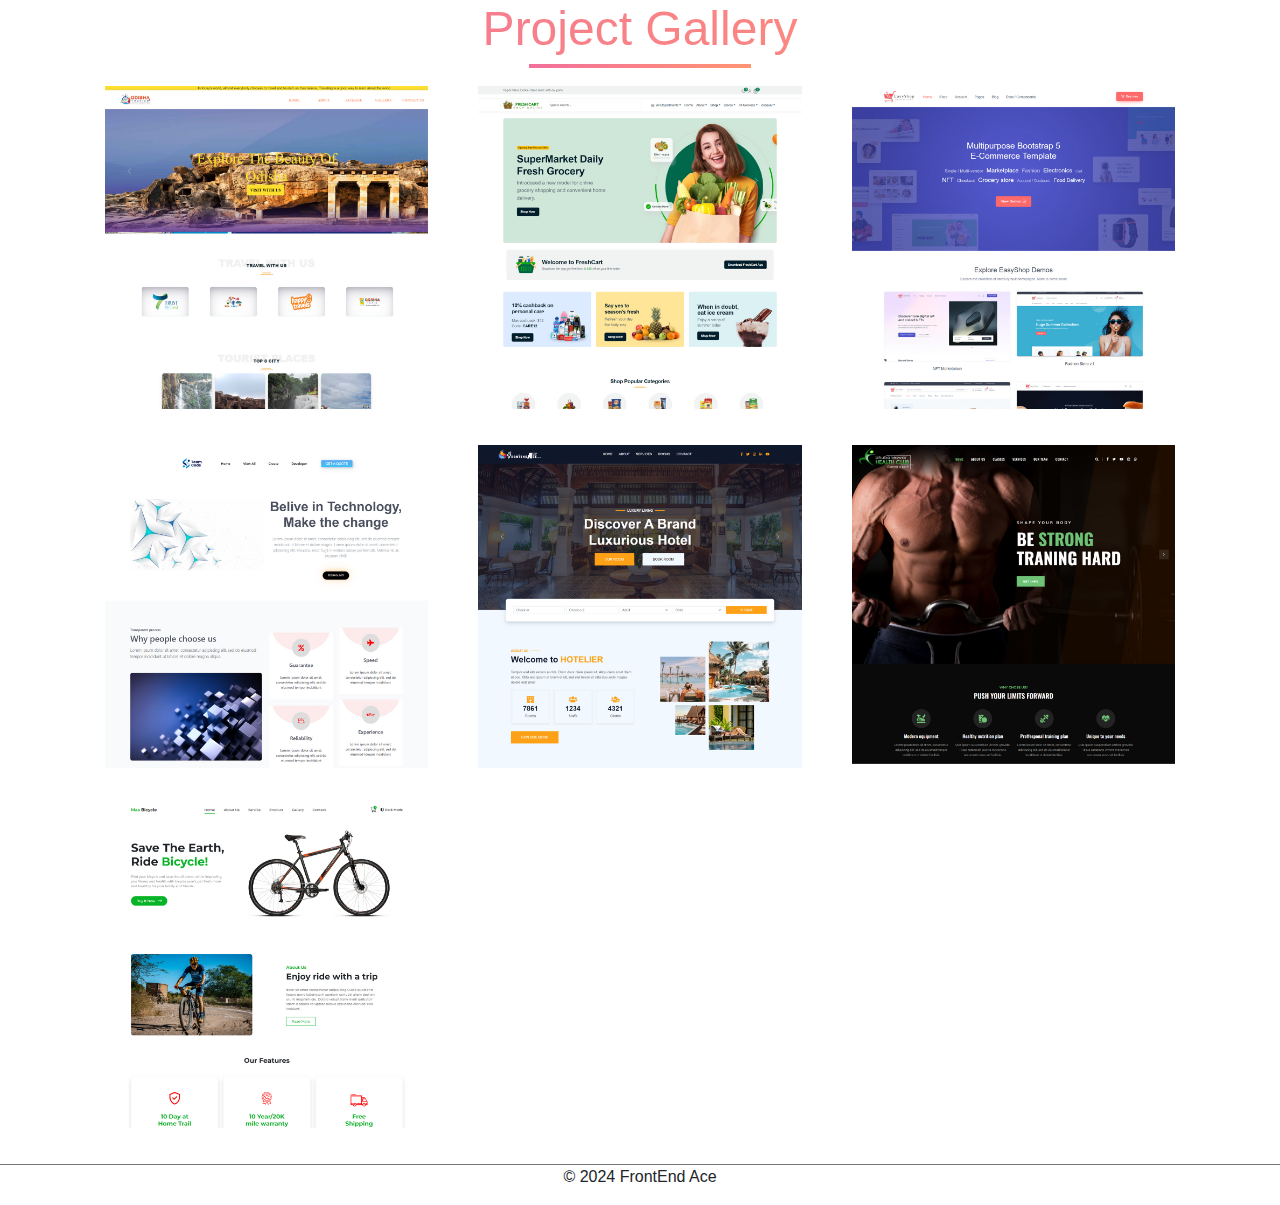
<file: Design4/index.html>
<!DOCTYPE html>
<html lang="en">

<head>
    <meta charset="UTF-8">
    <meta name="viewport" content="width=device-width, initial-scale=1.0">
    <title>Document</title>
    <link rel="stylesheet" href="style.css">
    <!-- Bootstrap CSS CDN -->
    <link href="https://stackpath.bootstrapcdn.com/bootstrap/4.5.2/css/bootstrap.min.css" rel="stylesheet">
</head>

<body>
    <!-- Image Gallery -->
    <div class="container">
        <h1 class="text-center gradient-heading">Project Gallery</h1>
        <div class="gallery row">
            <div class="col-md-4">
                <figure>
                    <img src="projects/project1.png" alt="Daytona Beach" />
                    <figcaption>FrontEnd Ace</figcaption>
                </figure>
            </div>
            <div class="col-md-4">
                <figure>
                    <img src="projects/project2.png" alt="Russia" />
                    <figcaption>FrontEnd Ace</figcaption>
                </figure>
            </div>
            <div class="col-md-4">
                <figure>
                    <img src="projects/project3.png" alt="Germany" />
                    <figcaption>FrontEnd Ace</figcaption>
                </figure>
            </div>
            <div class="col-md-4">
                <figure>
                    <img src="projects/project4.png" alt="Daytona Beach" />
                    <figcaption>FrontEnd Ace</figcaption>
                </figure>
            </div>
            <div class="col-md-4">
                <figure>
                    <img src="projects/project5.png" alt="Russia" />
                    <figcaption>FrontEnd Ace</figcaption>
                </figure>
            </div>
            <div class="col-md-4">
                <figure>
                    <img src="projects/projectGym.png" alt="Germany" />
                    <figcaption>FrontEnd Ace</figcaption>
                </figure>
            </div>
            <div class="col-md-4">
                <figure>
                    <img src="projects/projectBicycle.png" alt="Daytona Beach" />
                    <figcaption>FrontEnd Ace</figcaption>
                </figure>
            </div>
            <!-- <div class="col-md-4">
            <figure>
                <img src="projects/project8.png" alt="Russia" />
                <figcaption>FrontEnd Ace</figcaption>
            </figure>
        </div>
        <div class="col-md-4">
            <figure>
                <img src="projects/project9.png" alt="Germany" />
                <figcaption>FrontEnd Ace</figcaption>
            </figure>
        </div> -->
            <!-- Add more figures as needed -->
        </div>
    </div>
    <footer>
        <p style="text-align: center;border-top: 1px solid #7a7676;">&copy; 2024 FrontEnd Ace</p>
    </footer>
    <svg xmlns="http://www.w3.org/2000/svg" xmlns:xlink="http://www.w3.org/1999/xlink" style="display:none;">
        <symbol id="close" viewBox="0 0 18 18">
            <path fill-rule="evenodd" clip-rule="evenodd" fill="#FFFFFF" d="M9,0.493C4.302,0.493,0.493,4.302,0.493,9S4.302,17.507,9,17.507
              S17.507,13.698,17.507,9S13.698,0.493,9,0.493z M12.491,11.491c0.292,0.296,0.292,0.773,0,1.068c-0.293,0.295-0.767,0.295-1.059,0
              l-2.435-2.457L6.564,12.56c-0.292,0.295-0.766,0.295-1.058,0c-0.292-0.295-0.292-0.772,0-1.068L7.94,9.035L5.435,6.507
              c-0.292-0.295-0.292-0.773,0-1.068c0.293-0.295,0.766-0.295,1.059,0l2.504,2.528l2.505-2.528c0.292-0.295,0.767-0.295,1.059,0
              s0.292,0.773,0,1.068l-2.505,2.528L12.491,11.491z" />
        </symbol>
    </svg>
    <!-- Optional JavaScript -->
    <!-- jQuery first, then Popper.js, then Bootstrap JS -->
    <script src="https://code.jquery.com/jquery-3.5.1.slim.min.js"></script>
    <script src="https://cdn.jsdelivr.net/npm/@popperjs/core@2.5.3/dist/umd/popper.min.js"></script>
    <script src="https://stackpath.bootstrapcdn.com/bootstrap/4.5.2/js/bootstrap.min.js"></script>
    <script src="script.js"></script>
</body>

</html>
</file>
<file: Design4/style.css>
*,
*::before,
*::after {
  box-sizing: border-box;
}

img {
  display: block;
}
.gradient-heading {
    font-family: 'Poppins', sans-serif; /* Use a stylish font like Poppins or any Google Font */
    font-size: 3rem;
    background: linear-gradient(to right, #f2709c, #ff9472); /* Gradient color */
    -webkit-background-clip: text;
    color: transparent;
    text-align: center;
    position: relative;
    /* display: inline-block; */
  }
  
  .gradient-heading::after {
    content: "";
    display: block;
    width: 20%;
    height: 4px;
    background: linear-gradient(to right, #f2709c, #ff9472); /* Matching gradient for the underline */
    margin: 0 auto;
    position: absolute;
    bottom: -10px;
    left: 40%;
  }
  
.gallery {
  position: relative;
  z-index: 2;
  padding: 10px;
  display: flex;
  flex-flow: row wrap;
  justify-content: space-between;
  transition: all 0.5s ease-in-out;
  transform: translateZ(0);
}
.gallery.pop {
  filter: blur(10px);
}
.gallery figure {
  flex-basis: 33.333%;
  padding: 10px;
  overflow: hidden;
  cursor: pointer;
}
.gallery figure img {
  width: 100%;
  transition: all 0.3s ease-in-out;
}
.gallery figure figcaption {
  display: none;
}

.popup {
  position: fixed;
  z-index: 2;
  top: -50px;
  left: 0;
  width: 100%;
  height: 100vh;
  background: #fff;
  opacity: 0;
  transition: opacity 0.5s ease-in-out 0.2s;
}
.popup.pop {
  opacity: 1;
  transition: opacity 0.2s ease-in-out 0s;
}
.popup.pop figure {
  margin-top: 0;
  opacity: 1;
}
.popup figure {
  position: absolute;
  top: 50%;
  left: 50%;
  transform: translate(-50%, -50%);
  transform-origin: 0 0;
  margin-top: 30px;
  opacity: 0;
  -webkit-animation: poppy 500ms linear both;
          animation: poppy 500ms linear both;
}
.popup figure img {
  position: relative;
  z-index: 2;
}
.popup figure figcaption {
  position: absolute;
  bottom: 50px;
  background: linear-gradient(180deg, rgba(0, 0, 0, 0), rgba(0, 0, 0, 0.78));
  z-index: 2;
  width: 100%;
  padding: 100px 20px 20px 20px;
  color: #fff;
  font-family: "Open Sans", sans-serif;
  font-size: 32px;
}
.popup figure figcaption small {
  font-size: 11px;
  display: block;
  text-transform: uppercase;
  margin-top: 12px;
  text-indent: 3px;
  opacity: 0.7;
  letter-spacing: 1px;
}
.popup figure .shadow {
  position: relative;
  z-index: 1;
  top: -56px;
  margin: 0 auto;
  background-position: center bottom;
  background-repeat: no-repeat;
  width: 98%;
  height: 50px;
  opacity: 0.9;
  filter: blur(16px) contrast(1.5);
  transform: scale(0.95, -0.7);
  transform-origin: center bottom;
}
.popup .close {
  position: absolute;
  z-index: 3;
  top: 10px;
  right: 10px;
  width: 25px;
  height: 25px;
  cursor: pointer;
  background: url(#close);
  border-radius: 25px;
  background: rgba(0, 0, 0, 0.1);
  box-shadow: 0 0 3px rgba(0, 0, 0, 0.2);
}
.popup .close svg {
  width: 100%;
  height: 100%;
}

@-webkit-keyframes poppy {
  0% {
    transform: matrix3d(0, 0, 0, 0, 0, 0, 0, 0, 0, 0, 1, 0, 0, 0, 0, 1);
  }
  3.4% {
    transform: matrix3d(0.316, 0, 0, 0, 0, 0.407, 0, 0, 0, 0, 1, 0, -94.672, -91.573, 0, 1);
  }
  4.3% {
    transform: matrix3d(0.408, 0, 0, 0, 0, 0.54, 0, 0, 0, 0, 1, 0, -122.527, -121.509, 0, 1);
  }
  4.7% {
    transform: matrix3d(0.45, 0, 0, 0, 0, 0.599, 0, 0, 0, 0, 1, 0, -134.908, -134.843, 0, 1);
  }
  6.81% {
    transform: matrix3d(0.659, 0, 0, 0, 0, 0.893, 0, 0, 0, 0, 1, 0, -197.77, -200.879, 0, 1);
  }
  8.61% {
    transform: matrix3d(0.82, 0, 0, 0, 0, 1.097, 0, 0, 0, 0, 1, 0, -245.972, -246.757, 0, 1);
  }
  9.41% {
    transform: matrix3d(0.883, 0, 0, 0, 0, 1.168, 0, 0, 0, 0, 1, 0, -265.038, -262.804, 0, 1);
  }
  10.21% {
    transform: matrix3d(0.942, 0, 0, 0, 0, 1.226, 0, 0, 0, 0, 1, 0, -282.462, -275.93, 0, 1);
  }
  12.91% {
    transform: matrix3d(1.094, 0, 0, 0, 0, 1.328, 0, 0, 0, 0, 1, 0, -328.332, -298.813, 0, 1);
  }
  13.61% {
    transform: matrix3d(1.123, 0, 0, 0, 0, 1.332, 0, 0, 0, 0, 1, 0, -336.934, -299.783, 0, 1);
  }
  14.11% {
    transform: matrix3d(1.141, 0, 0, 0, 0, 1.331, 0, 0, 0, 0, 1, 0, -342.273, -299.395, 0, 1);
  }
  17.22% {
    transform: matrix3d(1.205, 0, 0, 0, 0, 1.252, 0, 0, 0, 0, 1, 0, -361.606, -281.592, 0, 1);
  }
  17.52% {
    transform: matrix3d(1.208, 0, 0, 0, 0, 1.239, 0, 0, 0, 0, 1, 0, -362.348, -278.88, 0, 1);
  }
  18.72% {
    transform: matrix3d(1.212, 0, 0, 0, 0, 1.187, 0, 0, 0, 0, 1, 0, -363.633, -267.15, 0, 1);
  }
  21.32% {
    transform: matrix3d(1.196, 0, 0, 0, 0, 1.069, 0, 0, 0, 0, 1, 0, -358.864, -240.617, 0, 1);
  }
  24.32% {
    transform: matrix3d(1.151, 0, 0, 0, 0, 0.96, 0, 0, 0, 0, 1, 0, -345.164, -216.073, 0, 1);
  }
  25.23% {
    transform: matrix3d(1.134, 0, 0, 0, 0, 0.938, 0, 0, 0, 0, 1, 0, -340.193, -210.948, 0, 1);
  }
  28.33% {
    transform: matrix3d(1.075, 0, 0, 0, 0, 0.898, 0, 0, 0, 0, 1, 0, -322.647, -202.048, 0, 1);
  }
  29.03% {
    transform: matrix3d(1.063, 0, 0, 0, 0, 0.897, 0, 0, 0, 0, 1, 0, -318.884, -201.771, 0, 1);
  }
  29.93% {
    transform: matrix3d(1.048, 0, 0, 0, 0, 0.899, 0, 0, 0, 0, 1, 0, -314.277, -202.202, 0, 1);
  }
  35.54% {
    transform: matrix3d(0.979, 0, 0, 0, 0, 0.962, 0, 0, 0, 0, 1, 0, -293.828, -216.499, 0, 1);
  }
  36.74% {
    transform: matrix3d(0.972, 0, 0, 0, 0, 0.979, 0, 0, 0, 0, 1, 0, -291.489, -220.242, 0, 1);
  }
  39.44% {
    transform: matrix3d(0.962, 0, 0, 0, 0, 1.01, 0, 0, 0, 0, 1, 0, -288.62, -227.228, 0, 1);
  }
  41.04% {
    transform: matrix3d(0.961, 0, 0, 0, 0, 1.022, 0, 0, 0, 0, 1, 0, -288.247, -229.999, 0, 1);
  }
  44.44% {
    transform: matrix3d(0.966, 0, 0, 0, 0, 1.032, 0, 0, 0, 0, 1, 0, -289.763, -232.215, 0, 1);
  }
  52.15% {
    transform: matrix3d(0.991, 0, 0, 0, 0, 1.006, 0, 0, 0, 0, 1, 0, -297.363, -226.449, 0, 1);
  }
  59.86% {
    transform: matrix3d(1.006, 0, 0, 0, 0, 0.99, 0, 0, 0, 0, 1, 0, -301.813, -222.759, 0, 1);
  }
  61.66% {
    transform: matrix3d(1.007, 0, 0, 0, 0, 0.991, 0, 0, 0, 0, 1, 0, -302.102, -222.926, 0, 1);
  }
  63.26% {
    transform: matrix3d(1.007, 0, 0, 0, 0, 0.992, 0, 0, 0, 0, 1, 0, -302.171, -223.276, 0, 1);
  }
  75.28% {
    transform: matrix3d(1.001, 0, 0, 0, 0, 1.003, 0, 0, 0, 0, 1, 0, -300.341, -225.696, 0, 1);
  }
  83.98% {
    transform: matrix3d(0.999, 0, 0, 0, 0, 1, 0, 0, 0, 0, 1, 0, -299.61, -225.049, 0, 1);
  }
  85.49% {
    transform: matrix3d(0.999, 0, 0, 0, 0, 1, 0, 0, 0, 0, 1, 0, -299.599, -224.94, 0, 1);
  }
  90.69% {
    transform: matrix3d(0.999, 0, 0, 0, 0, 0.999, 0, 0, 0, 0, 1, 0, -299.705, -224.784, 0, 1);
  }
  100% {
    transform: matrix3d(1, 0, 0, 0, 0, 1, 0, 0, 0, 0, 1, 0, -300, -225, 0, 1);
  }
}

@keyframes poppy {
  0% {
    transform: matrix3d(0, 0, 0, 0, 0, 0, 0, 0, 0, 0, 1, 0, 0, 0, 0, 1);
  }
  3.4% {
    transform: matrix3d(0.316, 0, 0, 0, 0, 0.407, 0, 0, 0, 0, 1, 0, -94.672, -91.573, 0, 1);
  }
  4.3% {
    transform: matrix3d(0.408, 0, 0, 0, 0, 0.54, 0, 0, 0, 0, 1, 0, -122.527, -121.509, 0, 1);
  }
  4.7% {
    transform: matrix3d(0.45, 0, 0, 0, 0, 0.599, 0, 0, 0, 0, 1, 0, -134.908, -134.843, 0, 1);
  }
  6.81% {
    transform: matrix3d(0.659, 0, 0, 0, 0, 0.893, 0, 0, 0, 0, 1, 0, -197.77, -200.879, 0, 1);
  }
  8.61% {
    transform: matrix3d(0.82, 0, 0, 0, 0, 1.097, 0, 0, 0, 0, 1, 0, -245.972, -246.757, 0, 1);
  }
  9.41% {
    transform: matrix3d(0.883, 0, 0, 0, 0, 1.168, 0, 0, 0, 0, 1, 0, -265.038, -262.804, 0, 1);
  }
  10.21% {
    transform: matrix3d(0.942, 0, 0, 0, 0, 1.226, 0, 0, 0, 0, 1, 0, -282.462, -275.93, 0, 1);
  }
  12.91% {
    transform: matrix3d(1.094, 0, 0, 0, 0, 1.328, 0, 0, 0, 0, 1, 0, -328.332, -298.813, 0, 1);
  }
  13.61% {
    transform: matrix3d(1.123, 0, 0, 0, 0, 1.332, 0, 0, 0, 0, 1, 0, -336.934, -299.783, 0, 1);
  }
  14.11% {
    transform: matrix3d(1.141, 0, 0, 0, 0, 1.331, 0, 0, 0, 0, 1, 0, -342.273, -299.395, 0, 1);
  }
  17.22% {
    transform: matrix3d(1.205, 0, 0, 0, 0, 1.252, 0, 0, 0, 0, 1, 0, -361.606, -281.592, 0, 1);
  }
  17.52% {
    transform: matrix3d(1.208, 0, 0, 0, 0, 1.239, 0, 0, 0, 0, 1, 0, -362.348, -278.88, 0, 1);
  }
  18.72% {
    transform: matrix3d(1.212, 0, 0, 0, 0, 1.187, 0, 0, 0, 0, 1, 0, -363.633, -267.15, 0, 1);
  }
  21.32% {
    transform: matrix3d(1.196, 0, 0, 0, 0, 1.069, 0, 0, 0, 0, 1, 0, -358.864, -240.617, 0, 1);
  }
  24.32% {
    transform: matrix3d(1.151, 0, 0, 0, 0, 0.96, 0, 0, 0, 0, 1, 0, -345.164, -216.073, 0, 1);
  }
  25.23% {
    transform: matrix3d(1.134, 0, 0, 0, 0, 0.938, 0, 0, 0, 0, 1, 0, -340.193, -210.948, 0, 1);
  }
  28.33% {
    transform: matrix3d(1.075, 0, 0, 0, 0, 0.898, 0, 0, 0, 0, 1, 0, -322.647, -202.048, 0, 1);
  }
  29.03% {
    transform: matrix3d(1.063, 0, 0, 0, 0, 0.897, 0, 0, 0, 0, 1, 0, -318.884, -201.771, 0, 1);
  }
  29.93% {
    transform: matrix3d(1.048, 0, 0, 0, 0, 0.899, 0, 0, 0, 0, 1, 0, -314.277, -202.202, 0, 1);
  }
  35.54% {
    transform: matrix3d(0.979, 0, 0, 0, 0, 0.962, 0, 0, 0, 0, 1, 0, -293.828, -216.499, 0, 1);
  }
  36.74% {
    transform: matrix3d(0.972, 0, 0, 0, 0, 0.979, 0, 0, 0, 0, 1, 0, -291.489, -220.242, 0, 1);
  }
  39.44% {
    transform: matrix3d(0.962, 0, 0, 0, 0, 1.01, 0, 0, 0, 0, 1, 0, -288.62, -227.228, 0, 1);
  }
  41.04% {
    transform: matrix3d(0.961, 0, 0, 0, 0, 1.022, 0, 0, 0, 0, 1, 0, -288.247, -229.999, 0, 1);
  }
  44.44% {
    transform: matrix3d(0.966, 0, 0, 0, 0, 1.032, 0, 0, 0, 0, 1, 0, -289.763, -232.215, 0, 1);
  }
  52.15% {
    transform: matrix3d(0.991, 0, 0, 0, 0, 1.006, 0, 0, 0, 0, 1, 0, -297.363, -226.449, 0, 1);
  }
  59.86% {
    transform: matrix3d(1.006, 0, 0, 0, 0, 0.99, 0, 0, 0, 0, 1, 0, -301.813, -222.759, 0, 1);
  }
  61.66% {
    transform: matrix3d(1.007, 0, 0, 0, 0, 0.991, 0, 0, 0, 0, 1, 0, -302.102, -222.926, 0, 1);
  }
  63.26% {
    transform: matrix3d(1.007, 0, 0, 0, 0, 0.992, 0, 0, 0, 0, 1, 0, -302.171, -223.276, 0, 1);
  }
  75.28% {
    transform: matrix3d(1.001, 0, 0, 0, 0, 1.003, 0, 0, 0, 0, 1, 0, -300.341, -225.696, 0, 1);
  }
  83.98% {
    transform: matrix3d(0.999, 0, 0, 0, 0, 1, 0, 0, 0, 0, 1, 0, -299.61, -225.049, 0, 1);
  }
  85.49% {
    transform: matrix3d(0.999, 0, 0, 0, 0, 1, 0, 0, 0, 0, 1, 0, -299.599, -224.94, 0, 1);
  }
  90.69% {
    transform: matrix3d(0.999, 0, 0, 0, 0, 0.999, 0, 0, 0, 0, 1, 0, -299.705, -224.784, 0, 1);
  }
  100% {
    transform: matrix3d(1, 0, 0, 0, 0, 1, 0, 0, 0, 0, 1, 0, -300, -225, 0, 1);
  }
}
</file>
